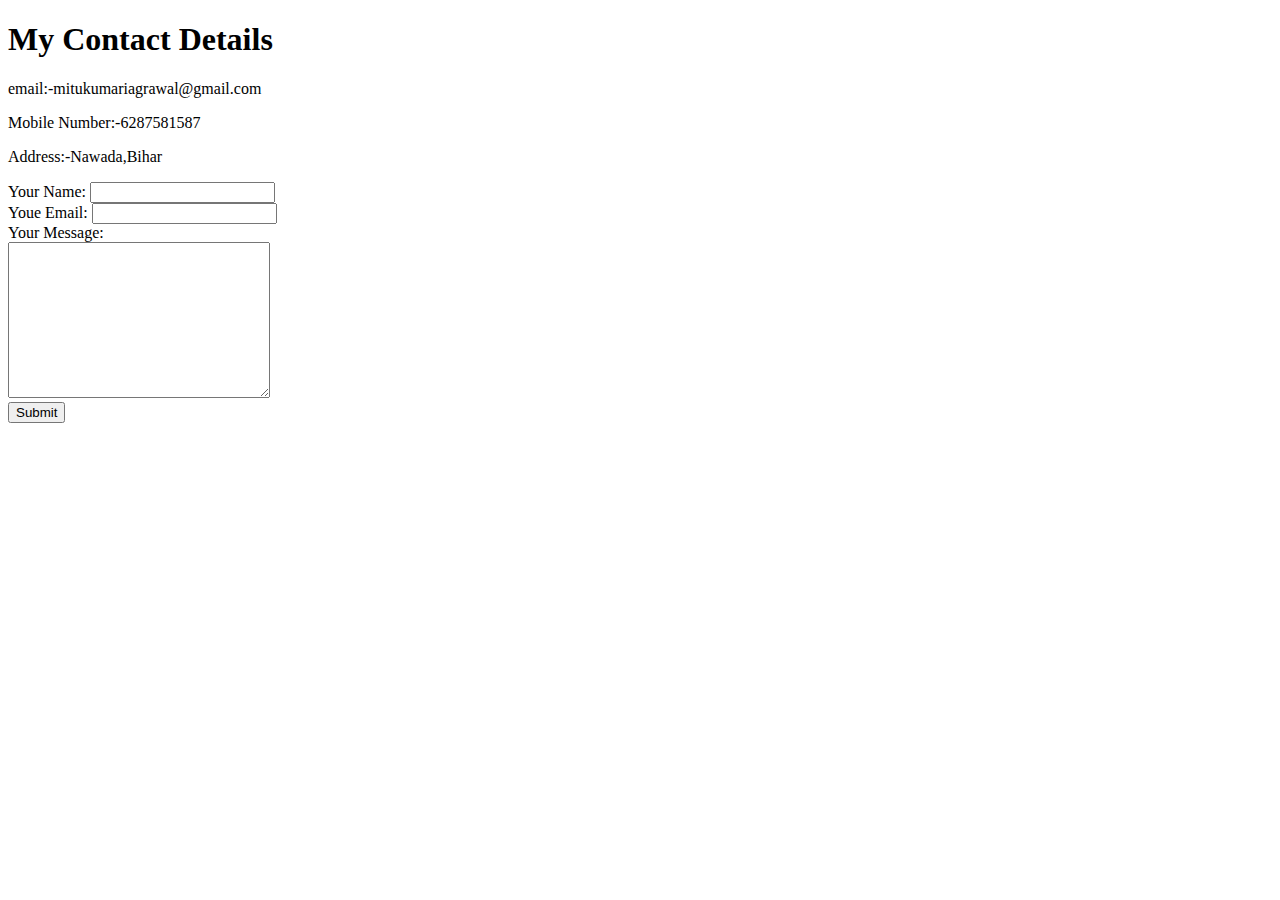
<file: contact-me.html>
<!DOCTYPE html>
<html lang="en" dir="ltr">

<head>
  <meta charset="utf-8">
  <title>My Contact Details</title>
</head>

<body>
  <h1>My Contact Details</h1>
  <p>
    email:-mitukumariagrawal@gmail.com
  </p>
  <p>
    Mobile Number:-6287581587
  </p>
  <p>
    Address:-Nawada,Bihar
  </p>
  <form action="mailto:mitukumariagrawal@gmail.com" method="post" enctype="text/plain">
    <lable>Your Name:</lable>
    <input type="text" name="Your name" value="" /><br />
    <lable>Youe Email:</lable>
    <input type="email" name="Your Email" value="" /><br />
    <lable>Your Message:</lable><br />
    <textarea name="Your Message" rows="10" cols="30"></textarea><br />
    <input type="submit" />
  </form>


</body>

</html>
</file>
